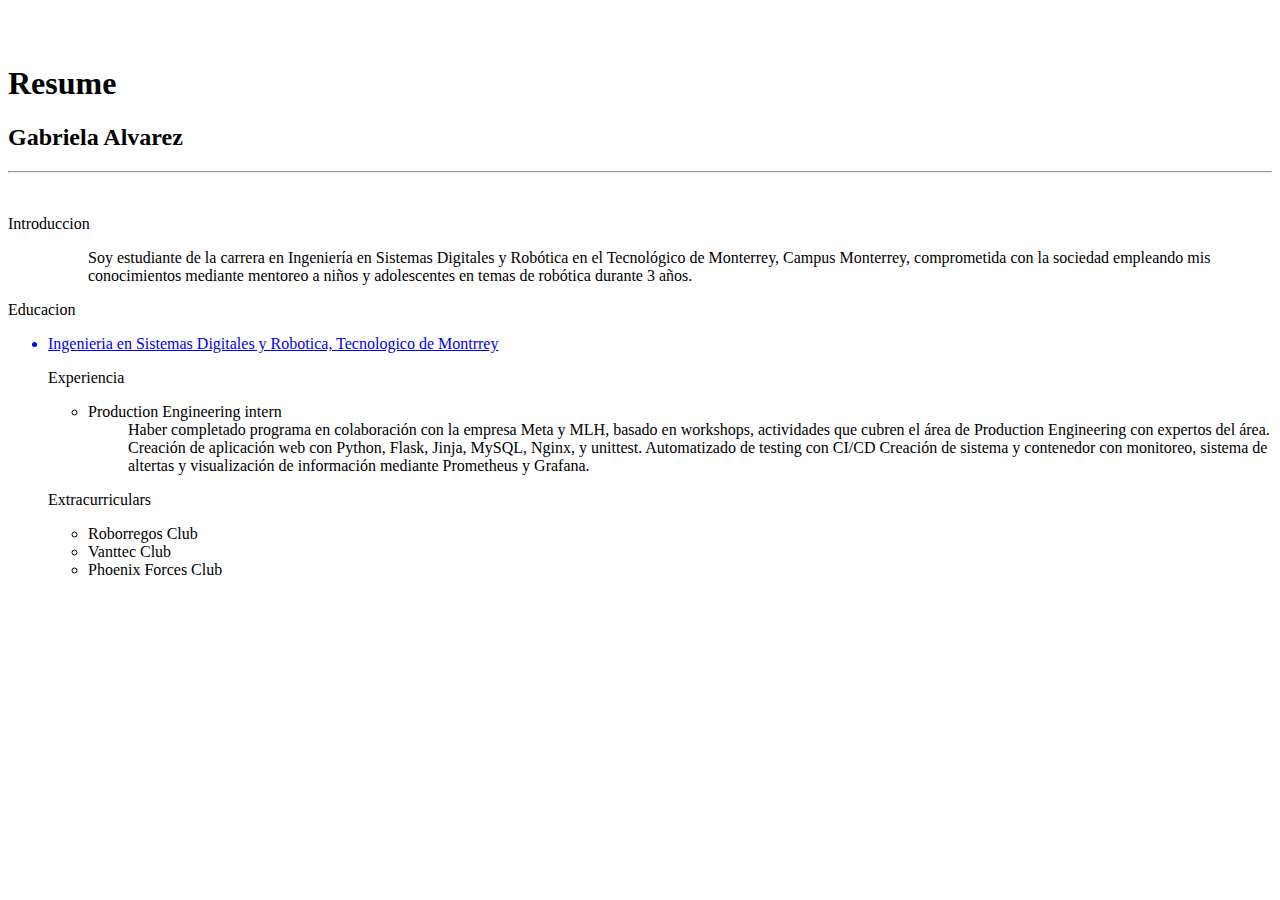
<file: index.html>
<!DOCTYPE html>
<html>
<div id="header"></div>
<div class="left"></div>
<div class="stuff">
  <br><br>
  <h1>Resume</h1>
  <h2>Gabriela Alvarez</h2>
  <hr />
  <br>
  <p class="head">Introduccion</p>
  <ul>
    <ul> 
      Soy estudiante de la carrera en Ingeniería en Sistemas Digitales y Robótica en el Tecnológico de Monterrey, Campus Monterrey, comprometida con la sociedad empleando mis conocimientos mediante mentoreo a niños y adolescentes en temas de robótica durante 3 años.
    </ul>
  </ul>

  <p class="head">Educacion</p>
  <ul>
    <a href="https://tec.mx/en">
      <li>Ingenieria en Sistemas Digitales y Robotica, Tecnologico de Montrrey</li>
    </a>
  <p class="head">Experiencia</p>
  <ul>
    <li>Production Engineering intern</li>
    <ul>
      Haber completado programa en colaboración con la empresa Meta y MLH, basado en workshops, actividades que cubren el área de Production Engineering con expertos del área.

Creación de aplicación web con Python, Flask, Jinja, MySQL, Nginx, y unittest.

Automatizado de testing con CI/CD

Creación de sistema y contenedor con monitoreo, sistema de altertas y visualización de información mediante Prometheus y Grafana.
    </ul>

  </ul>
  <p class="head">Extracurriculars</p>
  <ul>
    <li>Roborregos Club</li>
    <li>Vanttec Club</li>
    <li>Phoenix Forces Club</li>
  </ul>
</div>


</html>
</file>
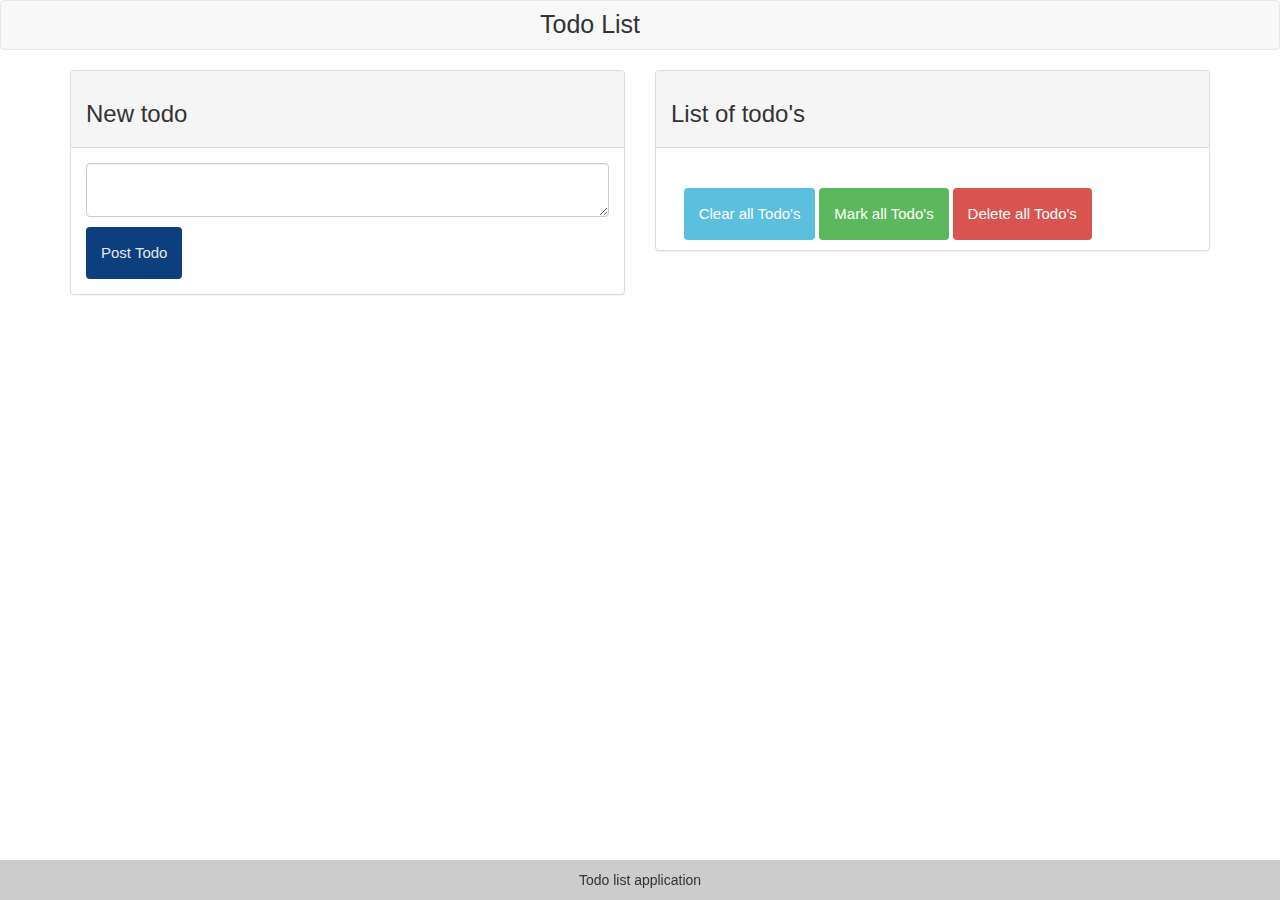
<file: lab4.html>
﻿<!DOCTYPE html>
<html lang="en">
<head>
  <meta charset="utf-8"/>
  <meta name="viewport" content="width=device-width, initial-scale=1.0">
  <title>Todo</title>
  <link rel="stylesheet" href="css/styles.css" type="text/css">
  <link rel="stylesheet" href="https://maxcdn.bootstrapcdn.com/bootstrap/3.3.7/css/bootstrap.min.css">
  <script src="https://cdnjs.cloudflare.com/ajax/libs/jquery/3.5.1/jquery.min.js"></script>
</head>
  <body>
    <header class="navbar navbar-default">
      <h1 class="todoTitle">
        Todo List
      </h1>
    </header>
    <main class="wrapper" role="main">
      <div class="container">
        <div class="row">
          <div class="col-sm-6">
            <div class="panel panel-default">
              <div class="panel-heading">
                <h3>
                  New todo
                </h3>
              </div>
              <div class="panel-body">
                <form class="todoForm">
                  <fieldset>
                    <textarea class="newTodo form-control" id = "todoText"></textarea>
                    <button type="submit" class="submitButton" id="ButtonPost"> 
                      Post Todo
                    </button>
                  </fieldset>
                </form>
              </div>
            </div>
          </div>
          <div class="col-sm-6">
            <div class="panel panel-default">
              <div class="panel-heading">
                <h3>List of todo's</h3>
              </div>
              <div class="panel-body" class="listOfTodos" id="todoList">
              </div>
              <div class="buttons">
                <button class="clearButton btn-info" id="ButtonClear"> 
                  Clear all Todo's
                </button>
                <button class="markAllButton btn-success" id="ButtonMark"> 
                  Mark all Todo's
                </button>
                <button class="deleteButton btn-danger" id="ButtonDelete"> 
                  Delete all Todo's
                </button>
              </div>
            </div>
          </div>
        </div>
      </div>
    </main>
    <footer role="footer" class="footer">
      Todo list application
    </footer>
    <script src="js/script.js"> </script>
  </body>
</html>
</file>
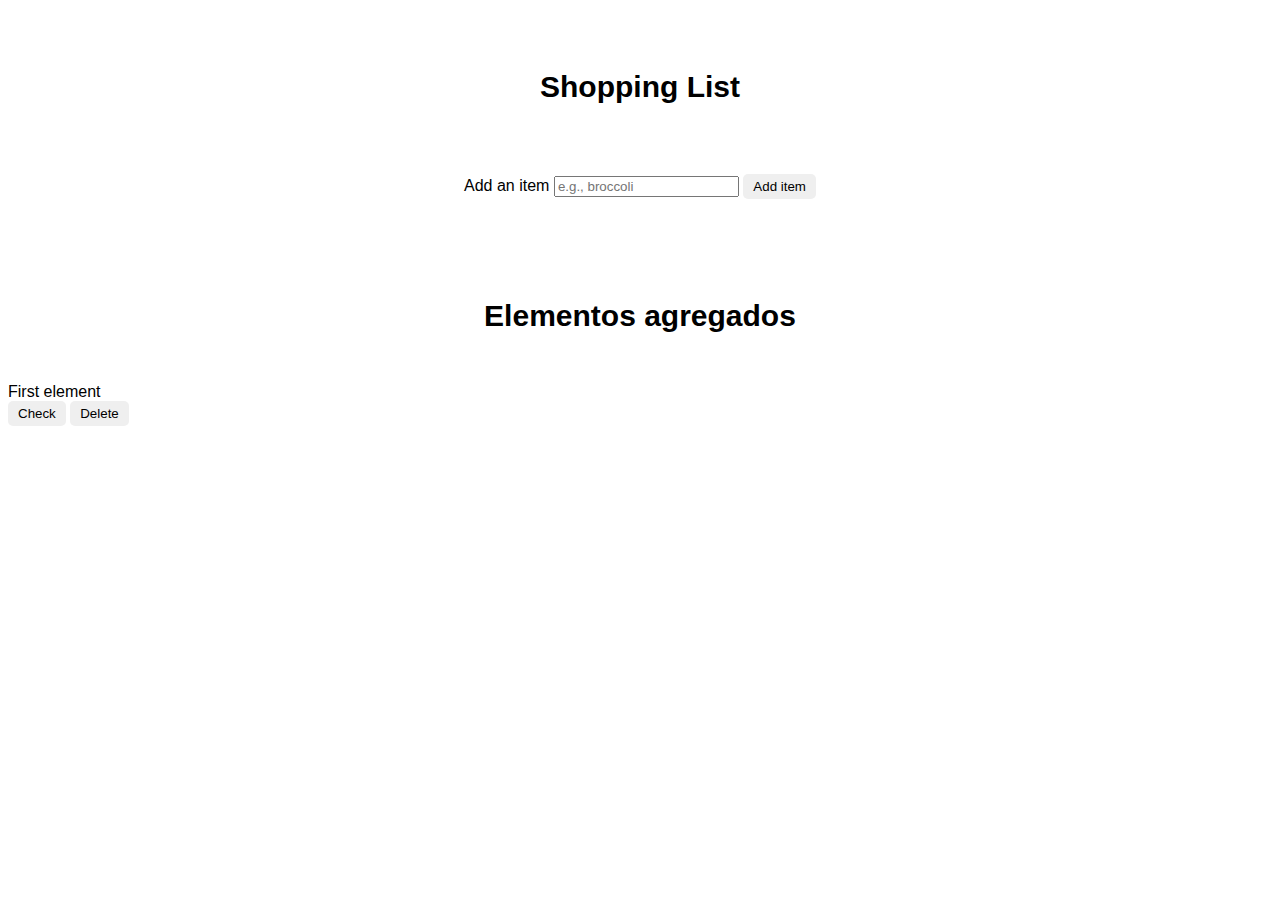
<file: lab5.html>
﻿<!DOCTYPE html>
<html lang="en">

<head>
  <title>
    Shopping List
  </title>
  <link rel="stylesheet" href="./css/stylesLab5.css">
</head>

<body>
  <!--Elemento padre -->
  <div class="container">
    <h1>
      Shopping List
    </h1>
    <form id="shoppingForm">
      <label>
        Add an item
      </label>
      <input type="text" placeholder="e.g., broccoli" id="addToList" />
      <button type="submit" class="submitButton" id="ButtonPost">
        Add item
      </button>

    </form>
    <h2>
      Elementos agregados
    </h2>
    <!--Primer elemento hijo -->
    <div class="shoppingList">
      <li>First element </li>
      <div class="buttonsList">
        <button type="checkMark" id="ButtonMark">
          Check
        </button>
        <button class="deleteButton btn-danger" id="ButtonDelete">
          Delete
        </button>
      </div>
    </div>
  </div>
  <script src="https://code.jquery.com/jquery-3.4.1.js" integrity="sha256-WpOohJOqMqqyKL9FccASB9O0KwACQJpFTUBLTYOVvVU="
    crossorigin="anonymous"></script>
  <script src="js/script2.js"></script>
</body>

</html>
</file>
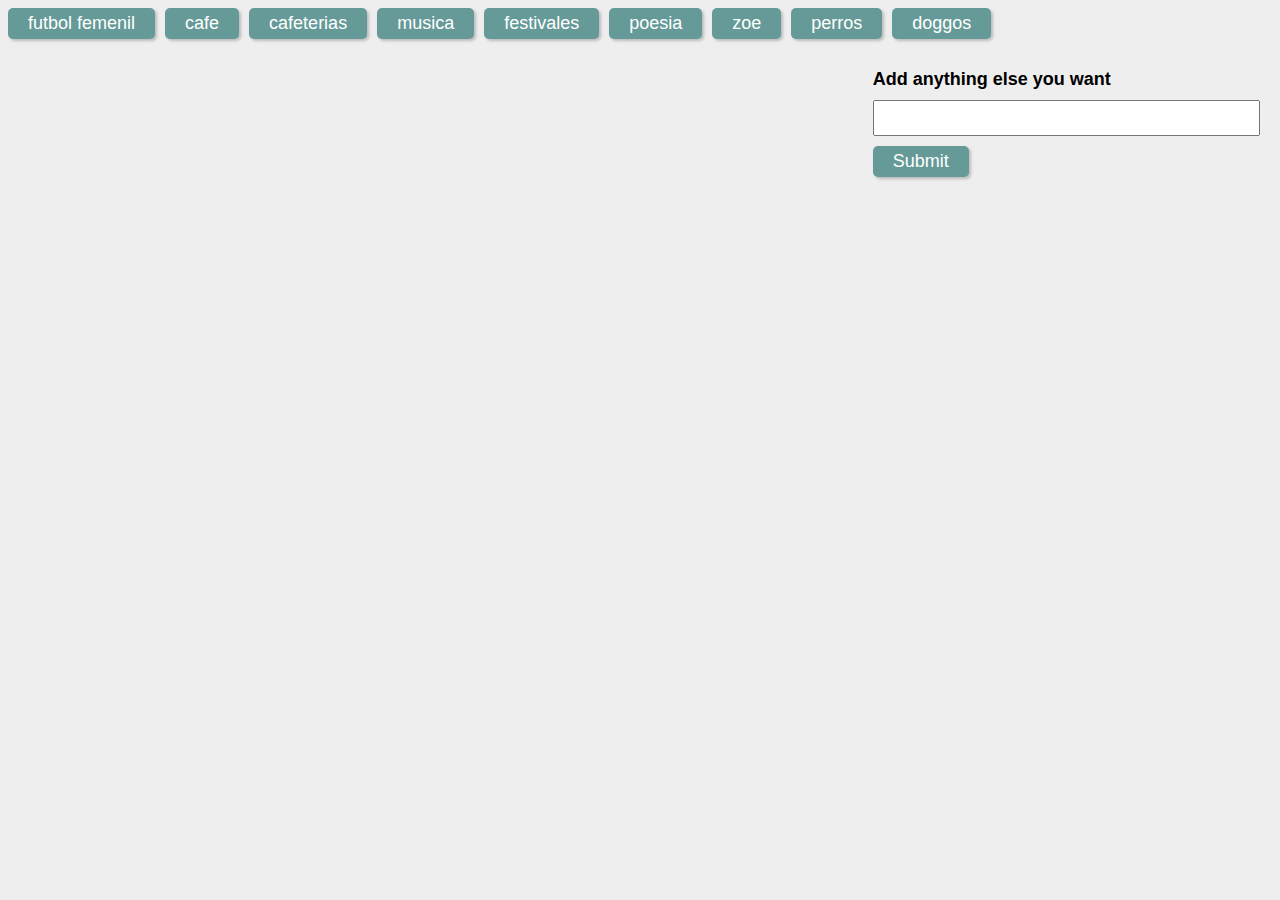
<file: lab6.html>
﻿<!DOCTYPE html>
<html lang="en">

<head>
  <meta charset="UTF-8">
  <title>Giphy Animals</title>
  <link rel="stylesheet" type="text/css" href="css/stylesLab6.css">
</head>

<body>

  <div id="animal-buttons">

  </div>

  <form id="animal-form">
    <label for="animal-input">Add anything else you want</label>
    <input type="text" id="animal-input"><br>
    <input id="add-animal" type="submit" value="Submit">
  </form>

  <div id="animals">

  </div>

  <script src="https://cdnjs.cloudflare.com/ajax/libs/jquery/3.2.1/jquery.min.js"></script>
  <script src="js/script3.js"></script>
  
</body>
</html>
</file>
<file: css/styles.css>
h2{
  text-align: center;
  font-size: 20px;
}

html {
  height: 100%;
}

body{
  font-family: "Helvetica Neue", Helvetica, Arial, sans-serif;
  font-size: 13px;
  margin: auto;
  padding: 0;
  height: 100%;
}

fieldset{
    text-overflow: clip;
    margin-bottom: 30px;
    border-radius: 10px;
    border-color: transparent;
    padding: 20px;
    margin: auto;
    margin-top:20px;
}

.formElement{
    overflow: hidden;
    white-space: nowrap;
    text-overflow: ellipsis;
    font-size: 1em;
    padding: 5px 10px;
    margin-top: 10px;
    margin-bottom: 10px;
    width: 90%;
}

.wrapper {
    min-width: 320px;
    height: auto;
}

.todoTitle{
    vertical-align: middle;
    color: #333;
    font-size: 25px;
    margin: 10px auto;
    width: 200px;
}

.submitButton{
  color: #e7e7e7;
}

.submitButton, .clearButton, .markAllButton, .deleteButton {
  background-color: rgba(3.9%, 23.5%, 48.2%, 0.99);
  display: inline-block;
  margin-top: 10px;
  border: none;
  padding: 15px;
  border-radius: 4px;
  text-align: center;
  text-decoration: none;
  font-size: 15px;
}

.buttons{
  margin: 0 auto 10px auto;
  width: 90%; 
}

.footer {
  padding: 1rem;
  display: block;
  background-color:rgba(33.3%, 33.3%, 33.3%, 0.3);
  text-align: center;
  bottom: 0;
  position:fixed;
  width: 100%;
}

.banner {
  overflow:hidden;
  background-color:#2994DA;
  text-align: center;
}
</file>
<file: css/stylesLab5.css>
﻿*{
    box-sizing: border-box;
    font-family: Verdana, Tahoma, sans-serif;
}
h1{
    font-size: 30px;
    text-align: center;
    padding: 50px;
    padding-bottom: 25px;
}
h2{
    font-size: 30px;
    text-align: center;
    padding: 50px;
    padding-bottom: 25px;
}
form{
    text-align: center;
    padding: 25px;
}
ul{
    list-style: none;
    max-width: 50%;
    margin: 0px auto;
}
button{
    border-style: outset;
    padding: 3px 5px;
    cursor: pointer;
    border: 0px;
    border-radius: 5px;
    padding: 5px 10px;
}
.lis{
    border: 1px #ccc solid ;
    margin: 10px 0px;
    padding: 15px;
}
.checar{
    background-color:green;
    padding: 7px 12px;
    font-size: 12px;
    border: 0;
    color: white;
    border-radius: 3px;
    text-align: center;
}
.del{
    background-color: red;
    padding: 7px 12px;
    font-size: 12px;
    border: 0;
    color: white;
    border-radius: 5px;
    text-align: center;
}
.checar:hover{
    background-color:#56E56F;
    opacity: 0.6;
}
.del:hover{
    background-color: #D9534F;
    opacity: 0.6;
}
.chec > p{
    text-decoration: line-through;
}.itemShop{
    font-style: italic;
}

h3{
    text-align: center;
}

itesm{
    text-align: center;
}
</file>
<file: css/stylesLab6.css>
﻿body {
  font: 18px arial, sans-serif;
  background: #eee;
}

img{
  width: 100px;
  height: 100px;
  margin: auto;
  display: block;
}

h3{
  padding: 1rem;
  text-align: center;
}

h4{
  text-align: center;
}

#animals {
  display: flex;
  flex-wrap: wrap;
  width: 70%;
}

.animal-item {
  float: left;
  padding: 10px;
}

form {
  float: right;
  width: 30%;
  padding: 20px;
}

label {
  display: block;
  margin-bottom: 10px;
  font-weight: 700;
}

input[type="text"] {
  width: 100%;
  height: 30px;
  margin-bottom: 10px;
  font-size: 18px;
}

button,
input[type="submit"] {
  padding: 5px 20px;
  margin: 0 10px 10px 0;
  font-size: 18px;
  color: #fff;
  cursor: pointer;
  background: #659a98;
  border: 0;
  border-radius: 5px;
  box-shadow: 2px 2px 3px #bbb;
}

button:hover,
input[type="submit"]:hover {
  background: #334e4d;
}

button.active {
  background: #334e4d;
}
</file>
